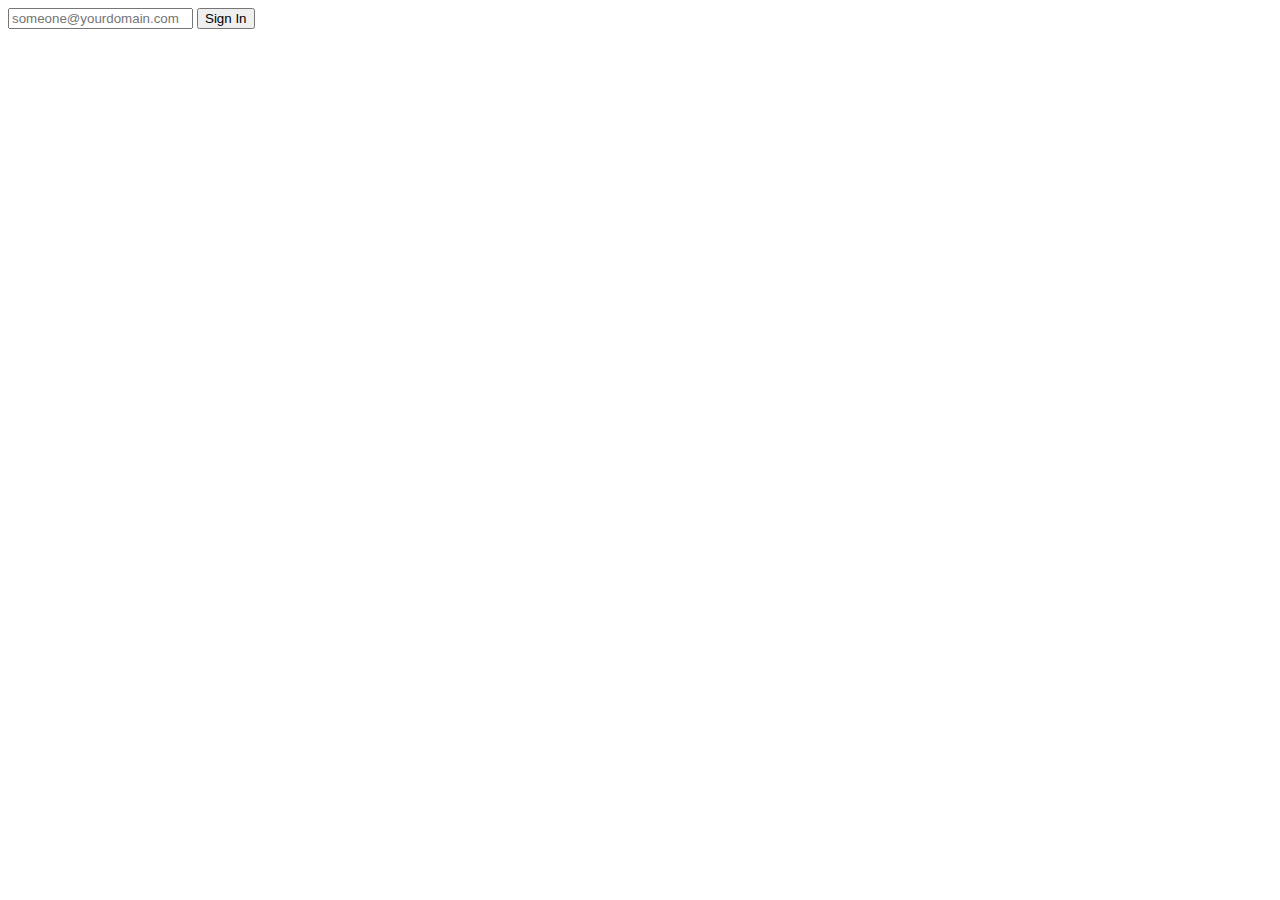
<file: classwork/index.html>
<!DOCTYPE html>
<html lang="en">
<head>
    <meta charset="UTF-8">
    <meta http-equiv="X-UA-Compatible" content="IE=edge">
    <meta name="viewport" content="width=device-width, initial-scale=1.0">
    <title>Scratch Pad</title>
</head>
<body>
    <form action="" method = "get">
        <input type="email" id = "email" placeholder = "someone@yourdomain.com" pattern="+@yahoo\.com">
        <input type="submit" value="Sign In">
    </form>
</body>
</html>
</file>
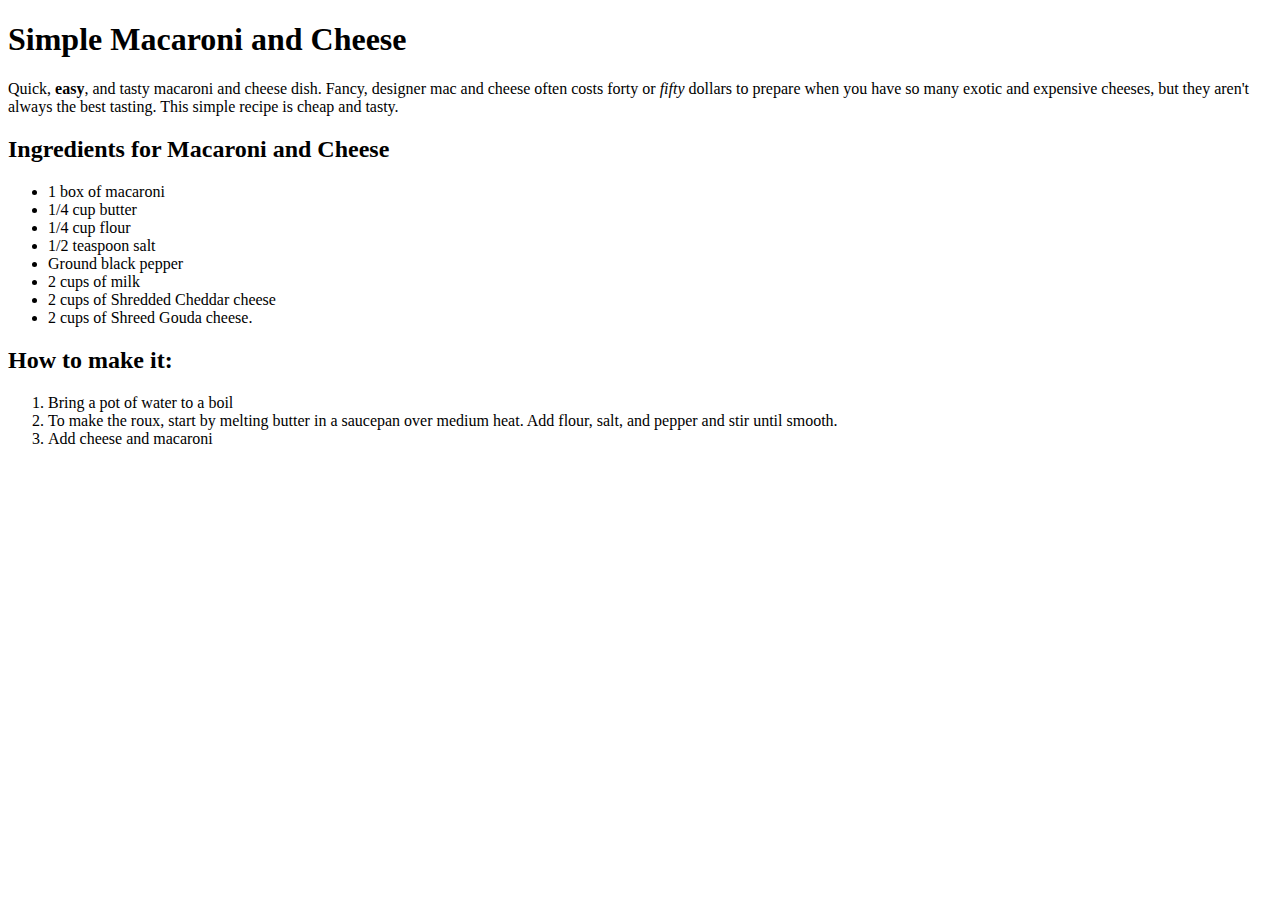
<file: html-project-1/index.html>
<!DOCTYPE html>
<html lang = "en">
<head>
    <meta charset = "UTF-8">
    <meta http-equiv = "X-UA-Compatible" content = "IE=edge">
    <meta name = "viewport" content = "width = device-width, initial-scale = 1.0">
    <title>Recipe</title>
</head>
<body>
    <h1>Simple Macaroni and Cheese</h1>
    <p>Quick, <b>easy</b>, and tasty macaroni and cheese dish. Fancy, designer mac and cheese
        often costs forty or <i>fifty</i> dollars to prepare when you have so many exotic and
        expensive cheeses, but they aren't always the best tasting. This simple recipe is cheap
        and tasty.
    </p>
    <h2>Ingredients for Macaroni and Cheese</h2>
    <ul>
        <li>1 box of macaroni</li>
        <li>1/4 cup butter</li>
        <li>1/4 cup flour</li>
        <li>1/2 teaspoon salt</li>
        <li>Ground black pepper</li>
        <li>2 cups of milk</li>
        <li>2 cups of Shredded Cheddar cheese</li>
		<li>2 cups of Shreed Gouda cheese.</li>
    </ul>
    <h2>How to make it:</h2>
    <ol>
        <li>Bring a pot of water to a boil</li>
        <li>To make the roux, start by melting butter in a saucepan over medium heat. Add flour,
            salt, and pepper and stir until smooth.
        </li>
        <li>Add cheese and macaroni</li>
    </ol>
</body>
</html>
</file>
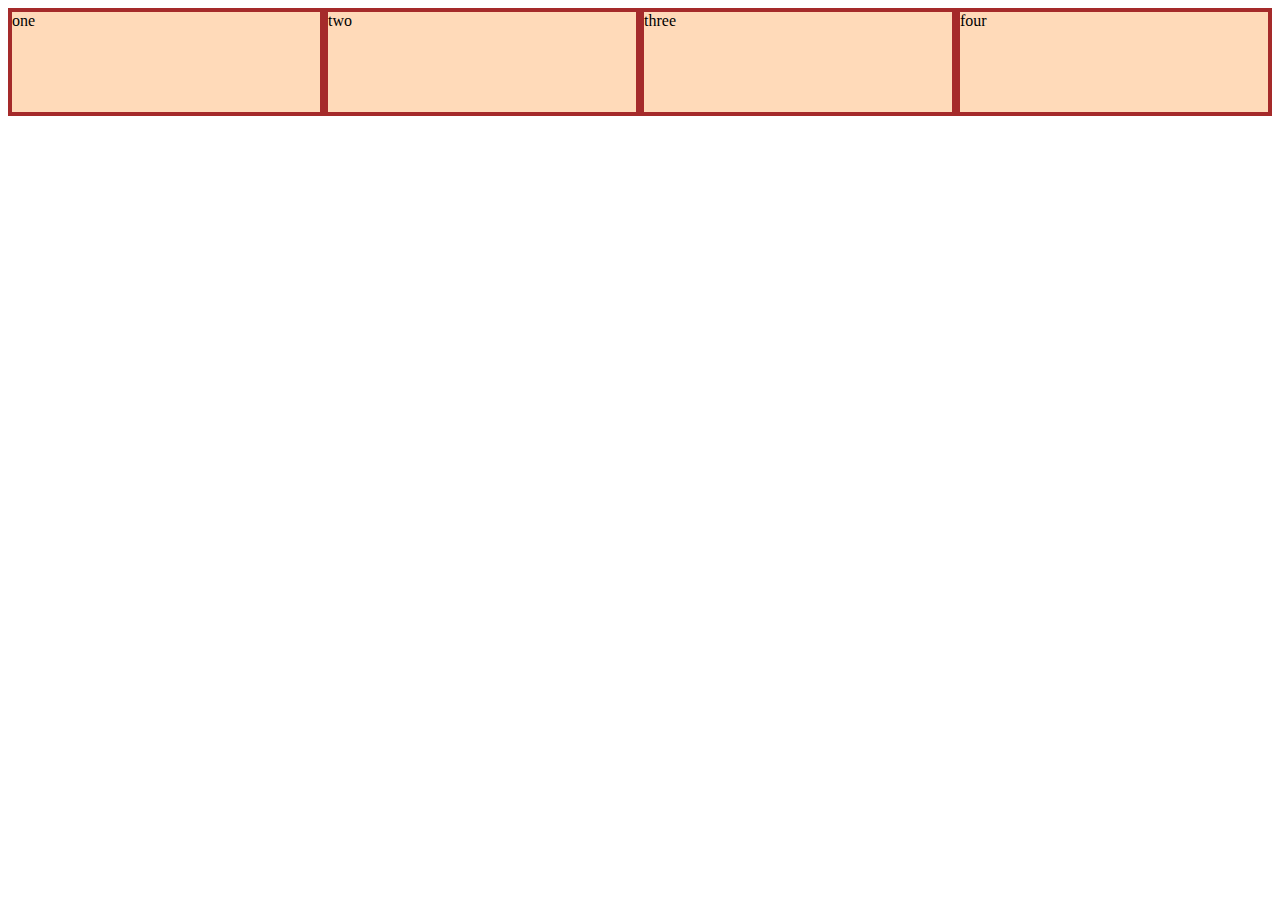
<file: theodinproject/flexbox/index.html>
<!DOCTYPE html>
<html lang = "en">
<head>
	<title>CSS Flexbox</title>
	<meta charset = "utf-8">
	<meta name = "author" content = "Clayton">
	<meta name = "description" content = "CSS Flexbox Tutorial">
	<link rel = "stylesheet" href = "../css/style.css">
</head>
<body>
	<div class = "flex-container">
		<div class = "one">one</div>
		<div class = "two">two</div>
		<div class = "three">three</div>
		<div class = "four">four</div>
	</div>
</body>
</html>
</file>
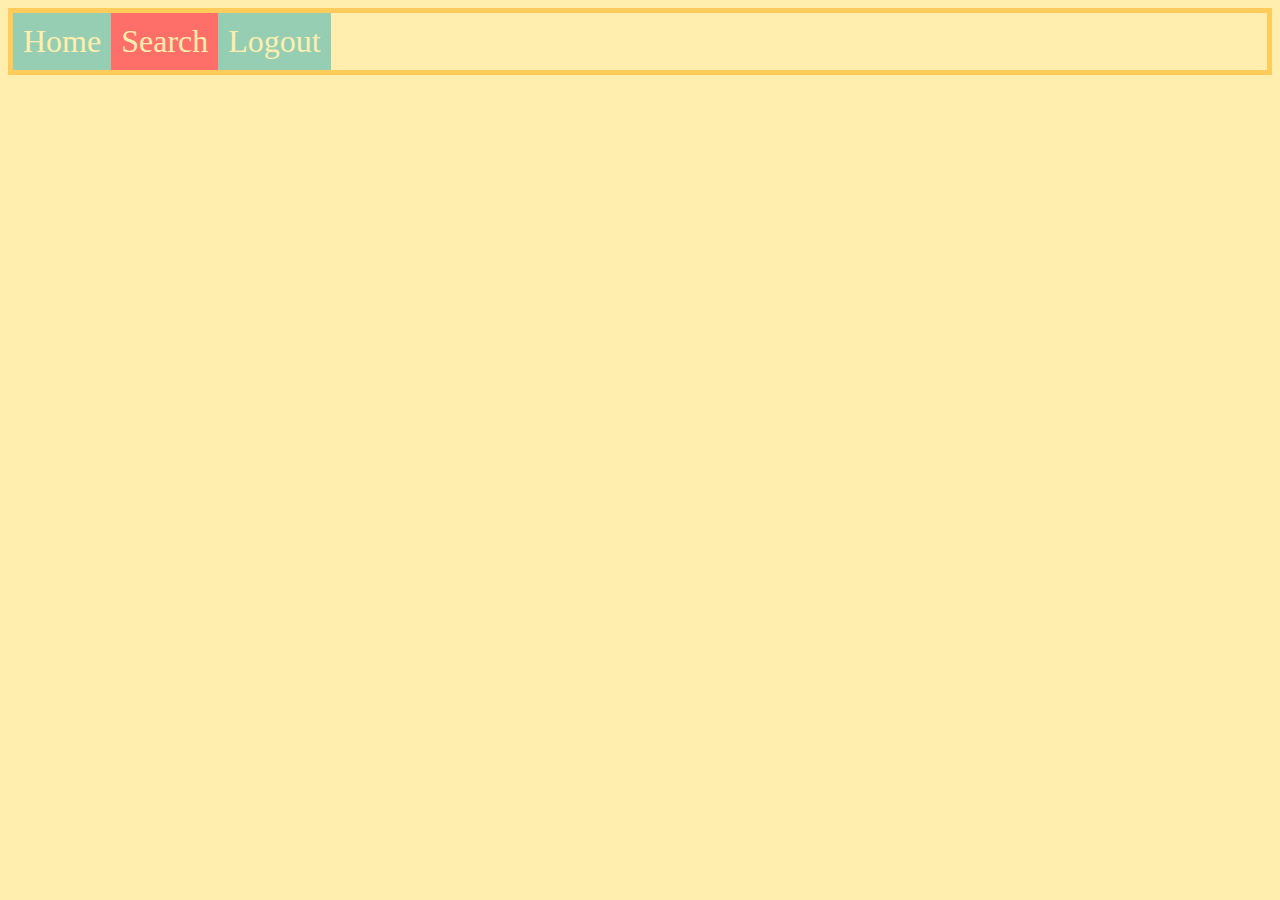
<file: theodinproject/project2/index.html>
<!DOCTYPE html>
<html lang = "en">
<head>
	<meta charset = "utf-8">
	<meta name = "author" content = "Clayton">
	<meta name = "description" content = "Flexbox Tutorial">
	<link rel = "stylesheet" href = "css/style.css">
	<title>Flexbox Tutorial</title>
</head>
<body>
	<nav class = "container">
		<div>Home</div>
		<div>Search</div>
		<div>Logout</div>
	</nav>
</body>
</html>
</file>
<file: theodinproject/css/style.css>
.flex-container{
	display: flex;
}
/* This selector selects all the divs inside of .flex-container */
.flex-container div{
	background: peachpuff;
	border: 4px solid brown;
	height: 100px;
	flex: 1;
}
</file>
<file: theodinproject/project2/css/style.css>
html, body {
	background: #ffeead;
}
.container{
	display: flex;
	border: 5px solid #ffcc5c;
}
.container div {
	background: peachpuff;
	padding: 10px;
	text-align: center;
	font-size: 2em;
	color: #ffeead;
}
.container div:nth-child(1){
	background: #96ceb4;
}
.container div:nth-child(2){
	background: #ff6f69;
}
.container div:nth-child(3){
	background: #96ceb4;
}
</file>
